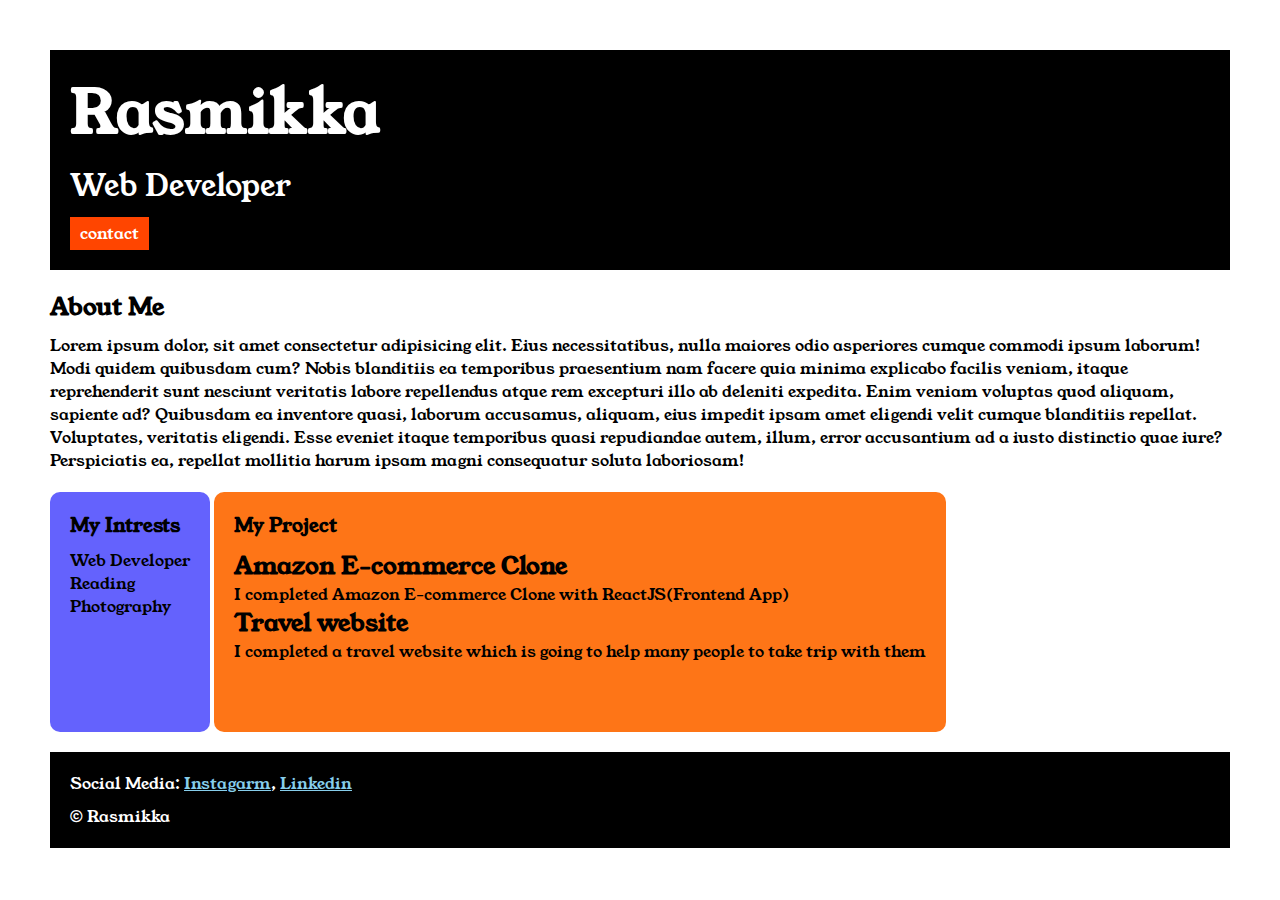
<file: index.html>
<!DOCTYPE html>

<html>

<head>
  <title> portfolio</title>
  <link rel="stylesheet" href="style.css">
  <link rel="preconnect" href="https://fonts.googleapis.com">
  <link rel="preconnect" href="https://fonts.gstatic.com" crossorigin>
  <link href="https://fonts.googleapis.com/css2?family=Young+Serif&display=swap" rel="stylesheet">

</head>

<body>

  <div class="container">

    <div class="section-one">
      <h1 class="section-one__name">Rasmikka</h1>
      <P class="section-one__role">Web Developer</P>
      <a class="section-one__contact" href="contactform.html">contact</a>
    </div>

    <div class="section-two">
      <h2 class="section-two__title">About Me</h2>
      <p class="section-two__desc">Lorem ipsum dolor, sit amet consectetur adipisicing elit. Eius necessitatibus, nulla
        maiores odio asperiores cumque
        commodi ipsum laborum! Modi quidem quibusdam cum? Nobis blanditiis ea temporibus praesentium nam facere quia
        minima
        explicabo facilis veniam, itaque reprehenderit sunt nesciunt veritatis labore repellendus atque rem excepturi
        illo
        ab deleniti expedita. Enim veniam voluptas quod aliquam, sapiente ad? Quibusdam ea inventore quasi, laborum
        accusamus, aliquam, eius impedit ipsam amet eligendi velit cumque blanditiis repellat. Voluptates, veritatis
        eligendi. Esse eveniet itaque temporibus quasi repudiandae autem, illum, error accusantium ad a iusto distinctio
        quae iure? Perspiciatis ea, repellat mollitia harum ipsam magni consequatur soluta laboriosam!</p>
    </div>

    <div class="section-three">
      <h3 class="section-three__title">My Intrests</h3>

      <ul class="section-three__desc">
        <li>Web Developer</li>
        <li>Reading</li>
        <li>Photography</li>
      </ul>
    </div>

    <div class="section-four">
      <h3 class="section-four__title">My Project</h3>
      <ul class="section-four__desc">
        <li>
          <h2>Amazon E-commerce Clone</h2>
          <p> I completed Amazon E-commerce Clone with ReactJS(Frontend App)</p>
        </li>

        <li>
          <h2>Travel website</h2>
          <p>I completed a travel website which is going to help many people to take trip with them</p>
        </li>
      </ul>
    </div>

    <div class="section-five">
      <p class="section-five__title">Social Media:
        <a href="">Instagarm</a>,
        <a href="">Linkedin</a>
      </p>
      <p class="section-five__desc">&copy; Rasmikka</p>
    </div>


  </div>
</body>

</html>
</file>
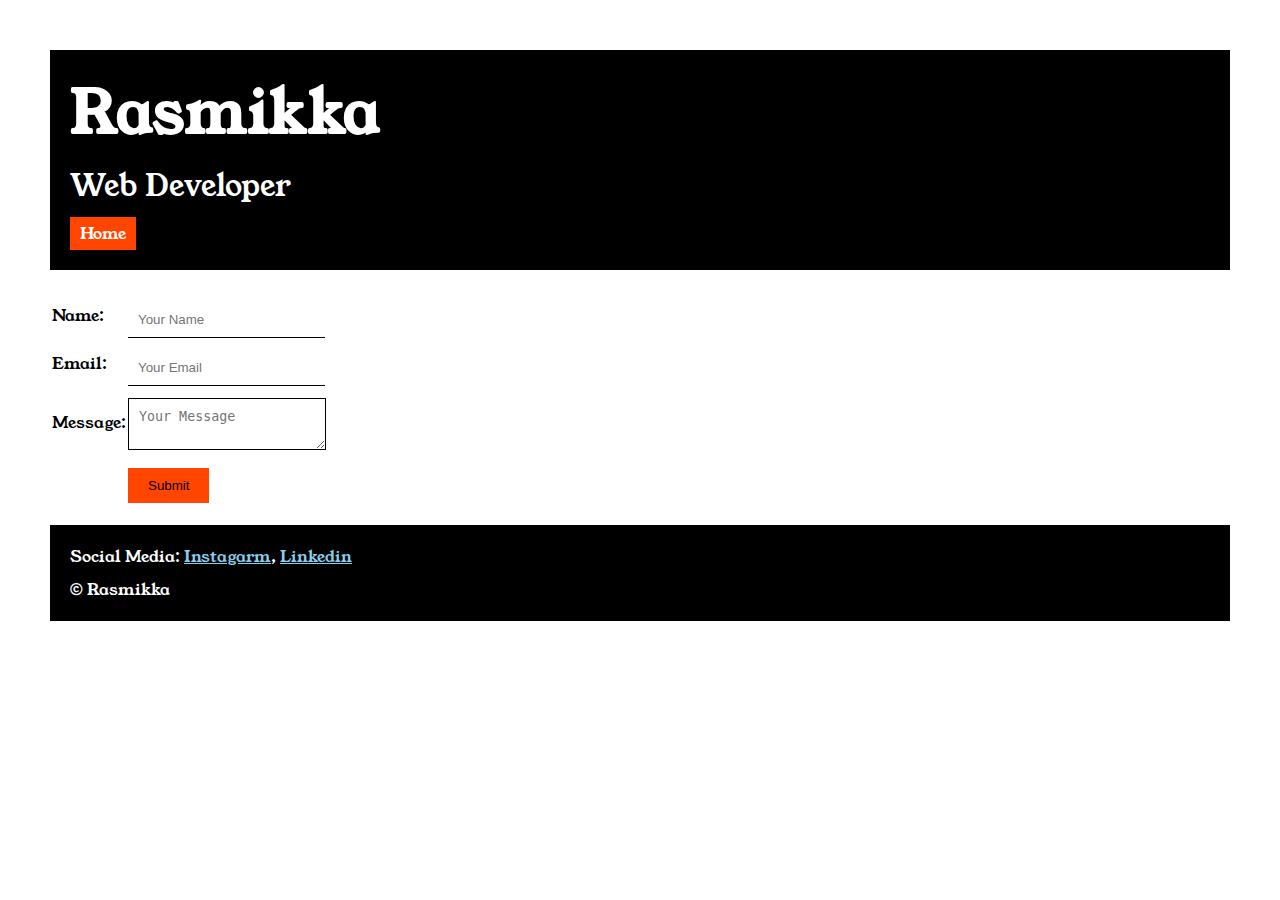
<file: contactform.html>
<!DOCTYPE html>
<html lang="en">

<head>
    <meta charset="UTF-8">
    <meta name="viewport" content="width=device-width, initial-scale=1.0">
    <title>Contact</title>
    <link rel="stylesheet" href="style.css">
    <link rel="preconnect" href="https://fonts.googleapis.com">
    <link rel="preconnect" href="https://fonts.gstatic.com" crossorigin>
    <link href="https://fonts.googleapis.com/css2?family=Young+Serif&display=swap" rel="stylesheet">

</head>

<body>

    <div class="container">
        <div class="section-one">
            <h1 class="section-one__name">Rasmikka</h1>
            <P class="section-one__role">Web Developer</P>
            <a class="section-one__contact" href="index.html">Home</a>
        </div>

        <div class="contact-form">
        <form>
            <table>
                <tr>
                    <td>Name:</td>
                    <td> <input type="text" placeholder="Your Name" class="contact-form__input"></td>
                </tr>

                <tr>
                    <td>Email:</td>
                    <td> <input type="email" placeholder="Your Email" class="contact-form__input"></td>
                </tr>

                <tr>
                    <td>Message:</td>
                    <td> <textarea name="Message" placeholder="Your Message"  class="contact-form__textarea"></textarea></td>
                </tr>

                <tr>
                    <td></td>
                    <td> <input type="submit"  class="contact-form__submit"></td>
                </tr>
            </table>
        </form>
        </div>

        <div class="section-five">
      <p class="section-five__title">Social Media:
        <a href="">Instagarm</a>,
        <a href="">Linkedin</a>
      </p>
      <p class="section-five__desc">&copy; Rasmikka</p>
    </div>

    </div>
</body>

</html>
</file>
<file: style.css>
*{
    padding: 0;
    margin: 0;
}
body{
  font-family: "Young Serif", serif;
}

.container{
    padding:50px ;
}

.section-one{
    background-color: black;
    color: white;
    padding: 20px;
}

.section-one__contact{
    background-color: orangered;
    color: white;
    text-decoration: none;
    padding-left: 10px;
    padding-right: 10px;
    padding-top: 5px;
    padding-bottom: 5px;
    display: inline-block;
    margin-top: 10px;
}

.section-one__name{
    font-size: 60px;
}

.section-one__role{
    font-size: 30px;
    margin-top: 10px;
}

.section-two,.section-three,.section-four,.section-five{
   margin-top: 20px; 
}

.section-two__desc,.section-three__desc,.section-four__desc,.section-five__desc{
   margin-top: 10px; 
}

.section-five{
    background-color: black;
    color: white;
    padding: 20px;
}

.section-five__title a{
    color: skyblue;
}

.section-three li,.section-four li{
    list-style: none;
}

.section-three{
    background-color: #6462fd;
    color: black;
    padding: 20px;
    display: inline-block;
    height: 200px;
    border-radius: 10px;
    vertical-align: top;
}

.section-four{
    background-color: #FE7517;
    color: black;
    padding: 20px;
    display: inline-block ;
    height: 200px;
    border-radius: 10px;
    vertical-align: top;
}

.contact-form{
    margin-top: 20px;
}

.contact-form__input,.contact-form__textarea,.contact-form__submit{
    margin-top: 10px;
}

.contact-form__input{
    padding: 10px;
    border: none;
    border-bottom: solid black 1px;
}

.contact-form__textarea{
    padding: 10px;
    border: none;
    border : solid black 1px;
}

.contact-form__submit{
    padding-top: 10px;
    padding-bottom: 10px;
    padding-left: 20px;
    padding-right: 20px;
    background-color: orangered;
    color: black;
    border: none;
}
</file>
